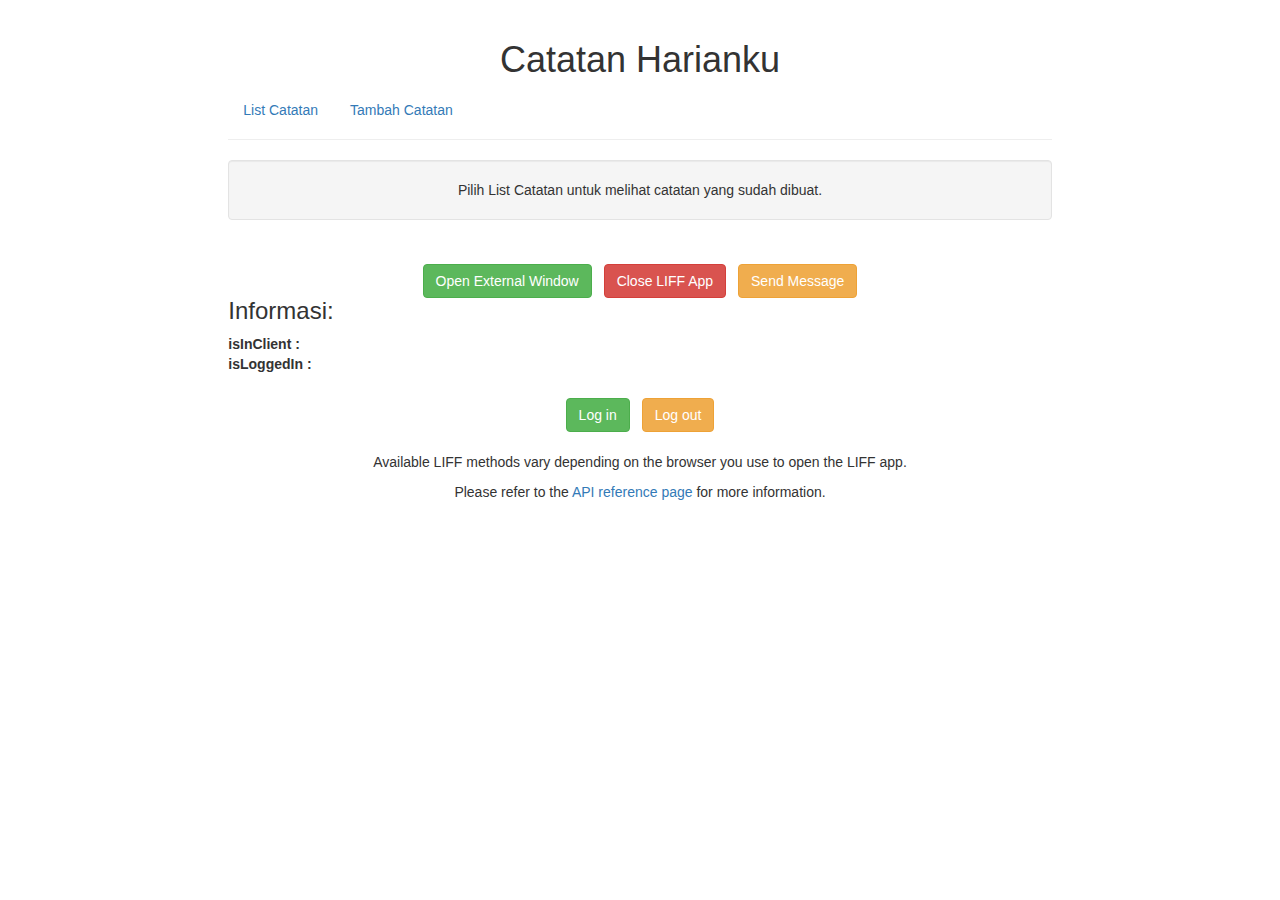
<file: LIFF/aplikasi-catatan/index.html>
<!DOCTYPE HTML>
<html>

<head>
    <title>Catatan Harianku</title>
    <meta http-equiv="X-UA-Compatible" content="IE=Edge" />
    <meta name="viewport" content="width=device-width, initial-scale=1">
    <link rel="stylesheet" href="https://maxcdn.bootstrapcdn.com/bootstrap/3.4.0/css/bootstrap.min.css">
    <script src="https://ajax.googleapis.com/ajax/libs/jquery/3.4.1/jquery.min.js"></script>
    <script src="https://maxcdn.bootstrapcdn.com/bootstrap/3.4.0/js/bootstrap.min.js"></script>
    <link rel="stylesheet" href="style.css">

    <style>
        .table>thead>tr>th {
            padding: 60px;
        }
    </style>


</head>

<body onload="loadCatatan();">

    <div class="col-xs-12 col-md-8 col-md-offset-2" ng-controller="listContactCtrl">
        <div class="page-header">
            <h1 align="center">
                Catatan Harianku
            </h1>
            <ul class="nav nav-pills">
                <li><a id="nav-list-catatan" href="javascript:void(0);" onclick="gantiMenu('list-catatan');">List
                        Catatan</a></li>
                <li><a id="nav-tambah-catatan" href="javascript:void(0);" onclick="gantiMenu('tambah-catatan');">Tambah
                        Catatan</a></li>
            </ul>

        </div>
        <div id="tambah-catatan" class="well" style="display:none;">
            <form id="form-data">
                <div id="nama-group" class="form-group">
                    <label>Nama:</label>
                    <input type="text" class="form-control" id="nama" name="nama">
                </div>
                <div id="tanggal-group" class="form-group">
                    <label>Tanggal:</label>
                    <input type="text" class="form-control" id="tanggal" name="tanggal">
                </div>
                <div id="agenda-group" class="form-group">
                    <label>Agenda:</label>
                    <textarea class="form-control" id="agenda" name="agenda"></textarea><br />
                </div>
                <input type="button" value="Simpan" onclick="simpanData();" class="btn btn-success btn-small" />
                <input type="reset" value="Reset" onclick="" class="btn btn-warning btn-small" />
            </form>
        </div>

        <div id="edit-data" class="well" style="display:none;">
            <form id="eform-data">

                <div id="nama-group" class="form-group" style="display:none;">
                    <label>id data:</label>
                    <input type="text" class="form-control" id="eid_data" name="nama">
                </div>

                <div id="nama-group" class="form-group">
                    <label>Nama:</label>
                    <input type="text" class="form-control" id="enama" name="nama">
                </div>
                <div id="tanggal-group" class="form-group">
                    <label>Tanggal:</label>
                    <input type="text" class="form-control" id="etanggal" name="tanggal">
                </div>
                <div id="agenda-group" class="form-group">
                    <label>Agenda:</label>
                    <textarea class="form-control" id="eagenda" name="agenda"></textarea><br />
                </div>
                <input type="button" value="Simpan" onclick="simpanEditData();" class="btn btn-success btn-small" />
                <input type="reset" value="Reset" onclick="" class="btn btn-warning btn-small" />
                <input type="button" value="Cancel" onclick="gantiMenu('list-catatan');"
                    class="btn btn-warning btn-small" />
            </form>
        </div>

        <div id="lihat-data" class="well" style="display:none;">
            <form id="eform-data">

                <div id="nama-group" class="form-group" style="display:none;">
                    <label for="disabled">id data:</label>
                    <input type="text" class="form-control" id="lid_data" name="nama" disabled>
                </div>

                <div id="nama-group" class="form-group">
                    <label for="disabled">Nama:</label>
                    <input type="text" class="form-control" id="lnama" name="nama" disabled>
                </div>
                <div id="tanggal-group" class="form-group">
                    <label for="disabled">Tanggal:</label>
                    <input type="text" class="form-control" id="ltanggal" name="tanggal" disabled>
                </div>
                <div id="agenda-group" class="form-group">
                    <label for="disabled">Agenda:</label>
                    <textarea class="form-control" id="lagenda" name="agenda" disabled></textarea>
                </div>
                <input type="button" value="Kembali" onclick="gantiMenu('list-catatan');"
                    class="btn btn-warning btn-small" />
            </form>
        </div>


        <div id="list-catatan" class="well">
            Pilih List Catatan untuk melihat catatan yang sudah dibuat.
        </div>
        <!--Konten LIFF v2-->

        <div id="liffAppContent">
            <!-- ACTION BUTTONS -->
            <div class="buttonGroup">
                <div class="buttonRow">
                    <button id="openWindowButton" class="btn btn-success btn-small">Open External Window</button>
                    <button id="closeWindowButton" class="btn btn-danger btn-small">Close LIFF App</button>
                    <button id="sendMessageButton" class="btn btn-warning btn-small">Send Message</button>
                </div>

            </div>

            <!-- LIFF DATA -->
            <div id="liffData">
                <h3 id="liffDataHeader" class="textLeft">Informasi:</h3>
                <table>
                    <tr>
                        <th>isInClient : </th>
                        <td id="isInClient" class="textLeft"></td>
                    </tr>
                    <tr>
                        <th>isLoggedIn : </th>
                        <td id="isLoggedIn" class="textLeft"></td>
                    </tr>
                </table>
            </div>
            <!-- LOGIN LOGOUT BUTTONS -->
            <div class="buttonGroup">
                <button id="liffLoginButton" class="btn btn-success btn-small">Log in</button>
                <button id="liffLogoutButton" class="btn btn-warning btn-small">Log out</button>
            </div>
            <div id="statusMessage">
                <div id="isInClientMessage"></div>
                <div id="apiReferenceMessage">
                    <p>Available LIFF methods vary depending on the browser you use to open the LIFF app.</p>
                    <p>Please refer to the <a
                            href="https://developers.line.biz/en/reference/liff/#initialize-liff-app">API reference
                            page</a> for more information.</p>
                </div>
            </div>
        </div>
        <!-- LIFF ID ERROR -->
        <div id="liffIdErrorMessage" class="hidden">
            <p>You have not assigned any value for LIFF ID.</p>
            <p>If you are running the app using Node.js, please set the LIFF ID as an environment variable in your
                Heroku account follwing the below steps: </p>
            <code id="code-block">
                    <ol>
                        <li>Go to `Dashboard` in your Heroku account.</li>
                        <li>Click on the app you just created.</li>
                        <li>Click on `Settings` and toggle `Reveal Config Vars`.</li>
                        <li>Set `MY_LIFF_ID` as the key and the LIFF ID as the value.</li>
                        <li>Your app should be up and running. Enter the URL of your app in a web browser.</li>
                    </ol>
                </code>
            <p>If you are using any other platform, please add your LIFF ID in the <code>index.html</code> file.</p>
            <p>For more information about how to add your LIFF ID, see <a
                    href="https://developers.line.biz/en/reference/liff/#initialize-liff-app">Initializing the LIFF
                    app</a>.</p>
        </div>
        <!-- LIFF INIT ERROR -->
        <div id="liffInitErrorMessage" class="hidden">
            <p>Something went wrong with LIFF initialization.</p>
            <p>LIFF initialization can fail if a user clicks "Cancel" on the "Grant permission" screen, or if an error
                occurs in the process of <code>liff.init()</code>.
        </div>
        <!-- NODE.JS LIFF ID ERROR -->
        <div id="nodeLiffIdErrorMessage" class="hidden">
            <p>Unable to receive the LIFF ID as an environment variable.</p>
        </div>
    </div>
</body>
<script src="https://static.line-scdn.net/liff/edge/2/sdk.js"></script>
<script src="catatan-config.js"></script>
<script src="liff-starter.js"></script>
</html>
</file>
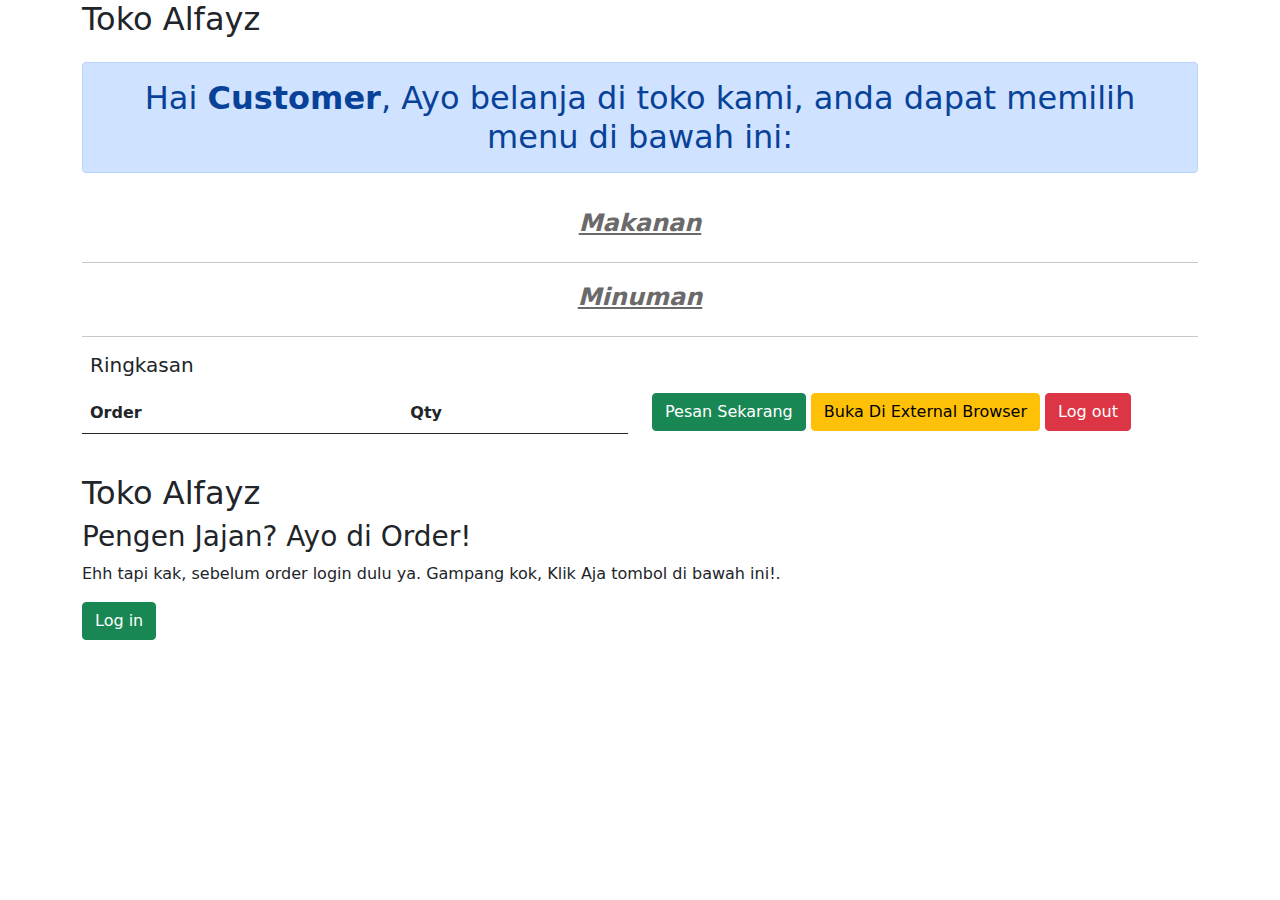
<file: LIFF/submision/index.html>
<!DOCTYPE HTML>
<html>

<head>
    <title>Toko Alfayz</title>
    <meta charset="utf-8">
    <meta http-equiv="X-UA-Compatible" content="IE=Edge" />
    <meta name="viewport" content="width=device-width, initial-scale=1">
    <link rel="stylesheet" href="./lib/css/bootstrap.min.css">
    <link rel="stylesheet" href="./lib/css/style.css">
    <link rel="shortcut icon" href="./lib/favicon.ico">
    <script src="./lib/js/jquery.min.js"></script>
    <script src="./lib/js/bootstrap.min.js"></script>
    
</head>

<body>
    <div id="liffAppContent">
        <div class="container" id="orderpage">
            <h2>Toko Alfayz</h2>
            <h2 class="mt-4 text-center alert alert-primary">
                Hai <b id="customer">Customer</b>, Ayo belanja di toko kami, anda dapat memilih menu di bawah ini:
            </h2>
            <div class="row">
                <div class="col-xs-12 col-md-12">
                    <h2 class="title-order">Makanan</h2>
                    <div class="row" id="makanan">
                        <!-- data makanan -->
                    </div>
                    <hr />
                    <h2 class="title-order">Minuman</h2>
                    <div class="row" id="minuman">
                        <!-- data minuman -->
                    </div>
                </div>
            </div>
            <hr />
            <h5 class="m-2 text-left">Ringkasan</h5>
            <div class="row">
                <div class="col-xs-12 col-md-6 mt-2">
                    <table class="table table-striped">
                        <thead>
                            <tr>
                            <th>Order</th>
                            <th>Qty</th>
                            </tr>
                        </thead>
                        <tbody id="ringkasan">
                            <!-- detail order -->
                        </tbody>
                    </table>
                </div>
                <div class="col-xs-12 col-md-6 mt-2">
                    <button type="button" class="btn btn-success" id="sendMessageButton">Pesan Sekarang</button>

                    <button id="openWindowButton" class="btn btn-warning btn-small">Buka Di External Browser</button>

                    <button id="liffLogoutButton" class="btn btn-danger btn-small">Log out</button>
                    
                </div>
            </div>
        </div>
        <div class="container" id="mainpage">
            <h2 class="mt-4">Toko Alfayz</h2>
            <h3>Pengen Jajan? Ayo di Order!</h3>
            <p>Ehh tapi kak, sebelum order login dulu ya. Gampang kok, Klik Aja tombol di bawah ini!.</p>

            <button id="liffLoginButton" class="btn btn-success btn-small">Log in</button>

        </div>
    </div>

    <!-- LIFF ID ERROR -->
    <div id="liffIdErrorMessage" class="hidden">
        <p>You have not assigned any value for LIFF ID.</p>
        <p>If you are running the app using Node.js, please set the LIFF ID as an environment variable in your
            Heroku account follwing the below steps: </p>
        <code id="code-block">
                <ol>
                    <li>Go to `Dashboard` in your Heroku account.</li>
                    <li>Click on the app you just created.</li>
                    <li>Click on `Settings` and toggle `Reveal Config Vars`.</li>
                    <li>Set `MY_LIFF_ID` as the key and the LIFF ID as the value.</li>
                    <li>Your app should be up and running. Enter the URL of your app in a web browser.</li>
                </ol>
            </code>
        <p>If you are using any other platform, please add your LIFF ID in the <code>index.html</code> file.</p>
        <p>For more information about how to add your LIFF ID, see <a
                href="https://developers.line.biz/en/reference/liff/#initialize-liff-app">Initializing the LIFF
                app</a>.</p>
    </div>
    <!-- LIFF INIT ERROR -->
    <div id="liffInitErrorMessage" class="hidden">
        <p>Something went wrong with LIFF initialization.</p>
        <p>LIFF initialization can fail if a user clicks "Cancel" on the "Grant permission" screen, or if an error
            occurs in the process of <code>liff.init()</code>.
    </div>
    <!-- NODE.JS LIFF ID ERROR -->
    <div id="nodeLiffIdErrorMessage" class="hidden">
        <p>Unable to receive the LIFF ID as an environment variable.</p>
    </div>
</body>
<script src="https://static.line-scdn.net/liff/edge/2/sdk.js"></script>
<script src="config.js"></script>
<script src="liff-starter.js"></script>
</html>
</file>
<file: LIFF/aplikasi-catatan/style.css>
html {
    font-size: 11px;
}
 
table {
    width: 100%;
    overflow-x: auto;
    display: block;
}
 
div {
    max-width: 100%;
    text-align: center;
}
 
th {
    text-align: left;
}
 
img { 
    max-width: 25%; 
    height: auto; 
}
 
button {
    margin: 4px;
}
 
#code-block {
    background-color: #eee;
    border: 1px solid #999;
    display: block;
    padding: 20px;
    width: 50%;
    margin-left: auto;
    margin-right: auto;
    overflow-x: auto;
    white-space: nowrap;
}
 
#statusMessage {
    position: relative;
    top: 40px;
}
 
.textLeft {
    text-align: left;
}
 
.buttonGroup {
    position: relative;
    top: 20px;
}
 
.hidden {
    display: none;
}
</file>
<file: LIFF/submision/lib/css/style.css>
.picture{
    height: 120px;
}
.body-product{
    min-height: 1px;
    padding: 1.25rem;
}
.title{
    color: #6b6a6a;
    font-weight: bold;
    font-size: 20px;
}
.price{
    color: #e9392c;
    font-weight: bold;
    font-size: 16px;
}
.button-order{
    display: flex;
    flex-wrap: wrap;
    align-content: center;
    margin-left: 30px;
    max-height: 24px;
}
.angka{
    font-size: 20px;
    font-weight: bold;
    color: #6b6a6a;
    padding: 0px 10px;
}
.title-order{
    font-size: 24px;
    font-weight: bold;
    color: #6b6a6a;
    margin-top: 20px;
    font-style: italic;
    text-align: center;
    text-decoration: underline;
}
.hidden {
    display: none;
}
</file>
